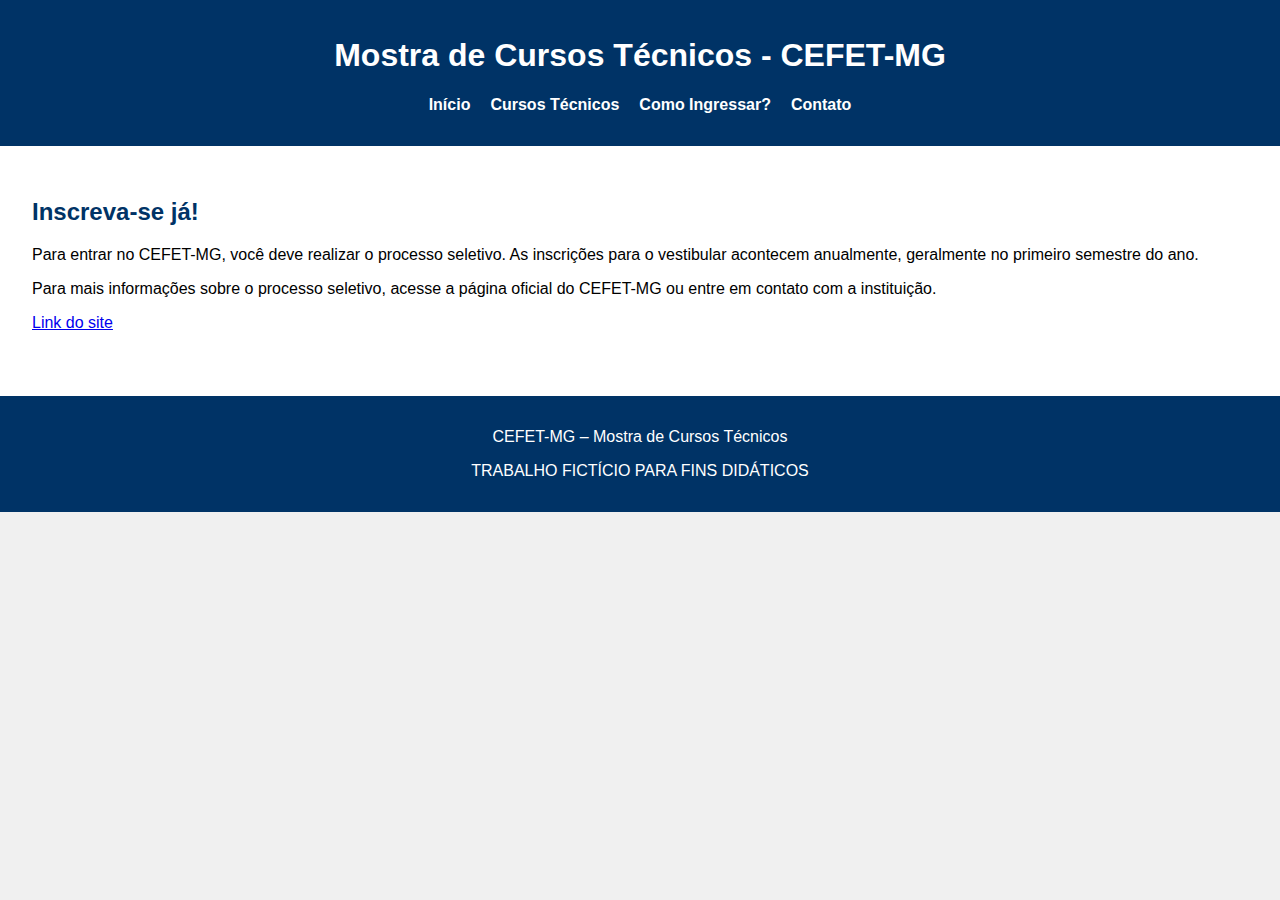
<file: como-ingressar.html>
<!DOCTYPE html>
<html lang="pt-BR">
<head>
  <meta charset="UTF-8" />
  <meta name="viewport" content="width=device-width, initial-scale=1.0" />
  <title>Mostra de Cursos - CEFET-MG</title>
  <link rel="stylesheet" href="css/style.css" />
</head>
<body>
  <header>
    <h1>Mostra de Cursos Técnicos - CEFET-MG</h1>
    <nav>
      <ul>
        <li><a href="index.html">Início</a></li>
        <li><a href="cursos.html">Cursos Técnicos</a></li>
        <li><a href="como-ingressar.html">Como Ingressar?</a></li>
        <li><a href="contato.html">Contato</a></li>
      </ul>
    </nav>
  </header>

  <main>
    <section>
      <h2>Inscreva-se já!</h2>
    <p>
        Para entrar no CEFET-MG, você deve realizar o processo seletivo. As inscrições para o vestibular acontecem anualmente, geralmente no primeiro semestre do ano.
    </p>
    <p>
        Para mais informações sobre o processo seletivo, acesse a página oficial do CEFET-MG ou entre em contato com a instituição.
    </p>
    <p><a href="https://copeve.cefetmg.br/processos/2025_TEC">Link do site</a></p>
    </section>
    </main>

  <footer>
    <p>CEFET-MG – Mostra de Cursos Técnicos</p>
    <p>TRABALHO FICTÍCIO PARA FINS DIDÁTICOS</p>
  </footer>
</body>
</html>
</file>
<file: css/style.css>
body {
  font-family: Arial, sans-serif;
  background-color: #f0f0f0;
  margin: 0;
  padding: 0;
}

header {
  background-color: #003366;
  color: white;
  padding: 1em;
  text-align: center;
}

nav ul {
  list-style: none;
  padding: 0;
  display: flex;
  justify-content: center;
  gap: 20px;
}

nav a {
  color: white;
  text-decoration: none;
  font-weight: bold;
}

.banner img {
  width: 100%;
  max-height: 300px;
  object-fit: cover;
}

main {
  padding: 2em;
  background-color: #ffffff;
}

section {
  margin-bottom: 2em;
}

h2 {
  color: #003366;
}

footer {
  background-color: #003366;
  color: #fff;
  text-align: center;
  padding: 1em;
  font-size: 0.9em;
}
</file>
